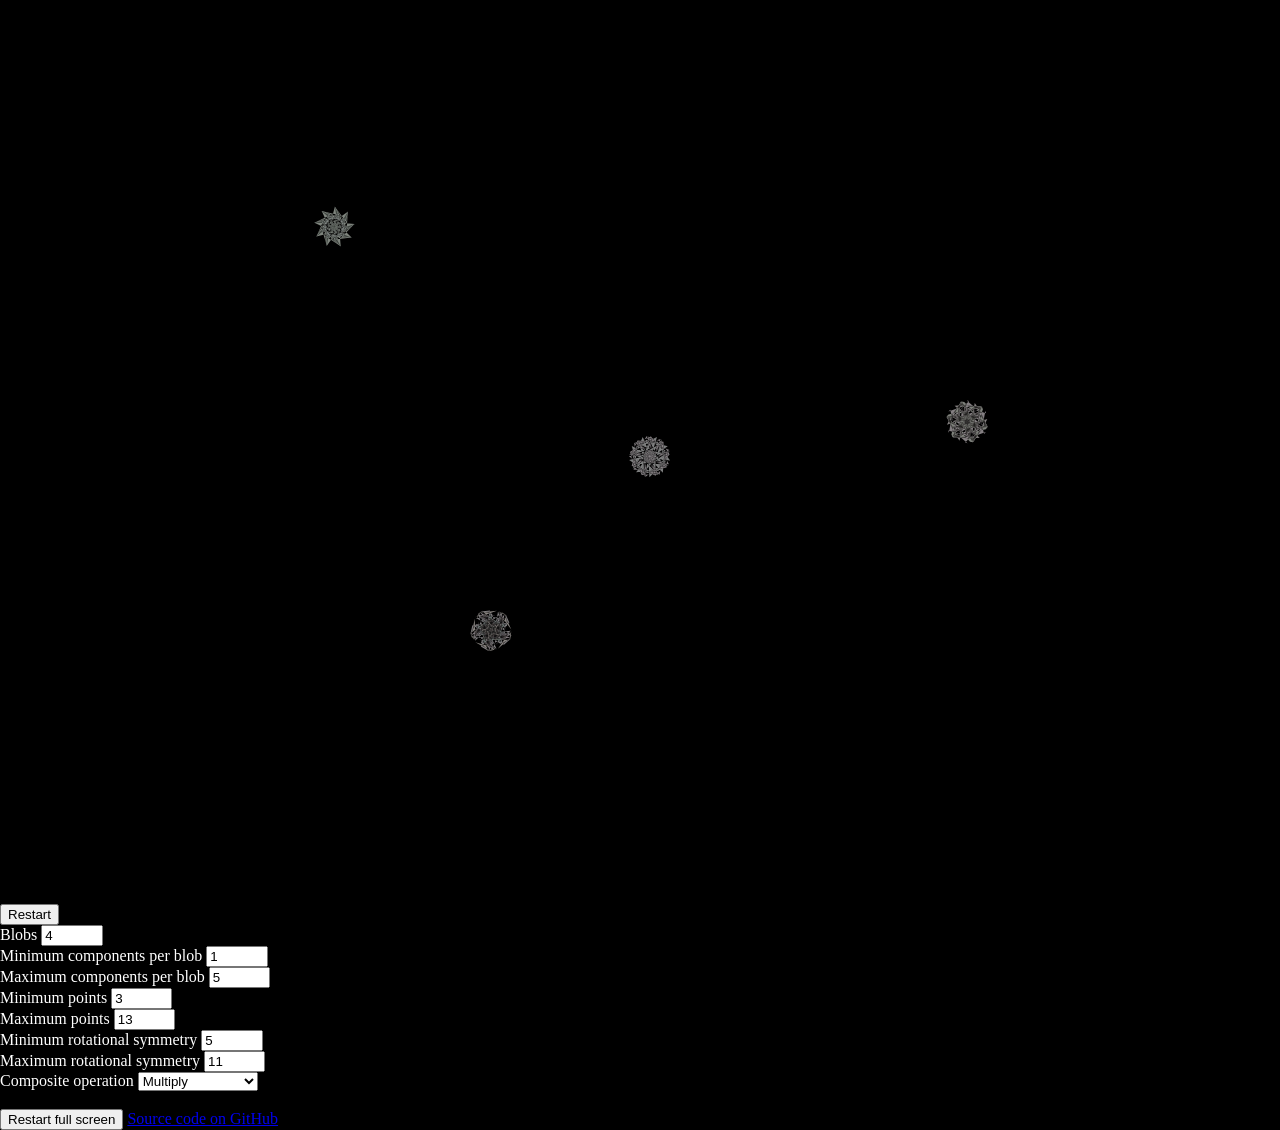
<file: docs/index.html>
<!DOCTYPE html>
  <head>
    <meta charset="UTF-8">
    <link rel='stylesheet' type='text/css' href='style.css'>
    <script type="module" src='main.js'></script>
  </head>
  <body>
    <canvas id='canvas'></canvas>
    <button id='restart'>Restart</button><br>
    <label for="blobs">Blobs</label>
    <input id='blobs' type='number' min='1' max='99' style='width:4em' value='4' /><br>
    <label for="min_components">Minimum components per blob</label>
    <input id='min_components' type='number' min='1' max='9' style='width:4em' value='1' /><br>
    <label for="max_components">Maximum components per blob</label>
    <input id='max_components' type='number' min='1' max='9' style='width:4em' value='5' /><br>
    <label for="min_points">Minimum points</label>
    <input id='min_points' type='number' min='1' max='99' style='width:4em' value='3' /><br>
    <label for="max_points">Maximum points</label>
    <input id='max_points' type='number' min='1' max='99' style='width:4em' value='13' /><br>
    <label for="min_symmetry">Minimum rotational symmetry</label>
    <input id='min_symmetry' type='number' min='1' max='99' style='width:4em' value='5' /><br>
    <label for="max_symmetry">Maximum rotational symmetry</label>
    <input id='max_symmetry' type='number' min='1' max='99' style='width:4em' value='11' /><br>
    <label for="composite_operation">Composite operation</label>
    <select id="composite_operation" name="operation">
      <option value="random">Random mixture</option>
      <option value="xor">XOR</option>
      <option value="lighter">Lighter</option>
      <option value="multiply" selected>Multiply</option>
      <option value="source-over">Over</option>
    </select><br>
    <br>
    <button id='full_screen'>Restart full screen</button>
    <a href='https://github.com/trichoplax/kaleidoblobs'>Source code on GitHub</a>
  </body>
</html>
</file>
<file: docs/style.css>
body {
  margin: auto;
  background-color: black;
  color: white;
}
</file>
